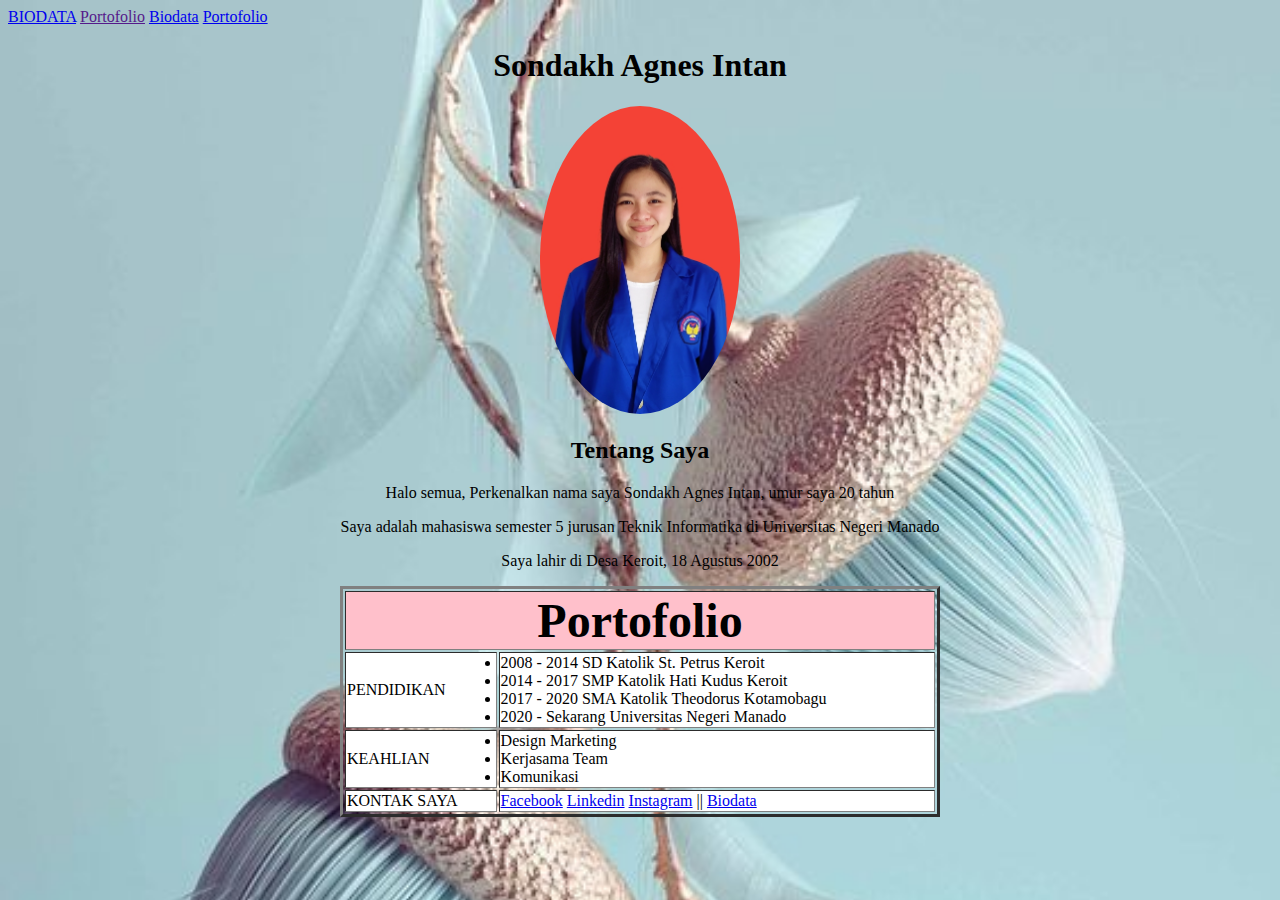
<file: portofolio.html>
<!DOCTYPE html>
<html lang="en">
<head>
    <meta charset="UTF-8">
    <meta http-equiv="X-UA-Compatible" content="IE=edge">
    <meta name="viewport" content="width=device-width, initial-scale=1.0">
    <title>portofolio</title>
    <style>
        body {
            background-image: url(hi4.jpg);
            background-repeat: no-repeat;
            background-size: cover
        }
            img {
                width: 200px;
                border-radius: 50%;
            }
       
       </style>
</head>
<body>
        <a href="index.html">BIODATA</a>
        <a href="">Portofolio</a>
        
        <a href="biodata.html">Biodata</a>
        <a href="portofolio.html">Portofolio</a>
        <center><h1>Sondakh Agnes Intan</h1> </center>
        <center> <img src="intan.jpg" width="200"  > </center>
        
        <center> <h2> Tentang Saya</h2> 
            <p> Halo semua, Perkenalkan nama saya Sondakh Agnes Intan, umur saya 20 tahun </p>
            <p> Saya adalah mahasiswa semester 5 jurusan Teknik Informatika di Universitas Negeri Manado</p>
            <p> Saya lahir di Desa Keroit, 18 Agustus 2002</p>
        </center> 
            <table align="center" border="3" style="width: 600px">
            <tr><td align="center" colspan="3" bgcolor="pink"><font color="black" size="7px">
            <b>Portofolio</b>
            </font></td></tr>
            
            <tr>
            <td bgcolor="white"> PENDIDIKAN </td>
            <td bgcolor="white">
                <li> 2008 - 2014 SD Katolik St. Petrus Keroit </li>
                <li> 2014 - 2017 SMP Katolik Hati Kudus Keroit </li>
                <li> 2017 - 2020 SMA Katolik Theodorus Kotamobagu </li>
                <li> 2020 - Sekarang Universitas Negeri Manado </li>
            </td>
            </tr>
            <tr> 
            <td bgcolor="#FFFFFF"> KEAHLIAN </td>
            <td bgcolor="#FFFFFF">
                <li> Design Marketing</li> 
                <li> Kerjasama Team</li>
                <li> Komunikasi </li>
            </td>
            </tr>

            <tr> 
            <td bgcolor="#FFFFFF"> KONTAK SAYA </td>
            <td bgcolor="#FFFFFF"> 
                <a href="https://www.facebook.com/intan.sondakh.37"> Facebook</a>  
          <a href=https://www.linkedin.com/in/sondakh-agnes-intan-3a396524b/> Linkedin</a>  
          <a href=https://www.instagram.com/intansondakh_/> Instagram</a> ||
          <a href=https://github.com/sondakhintan/web-basic-seal/blob/html_element/biodata.html> Biodata</a>
            </td>
        </tr>
    </table>
      </body>
</html>
</file>
